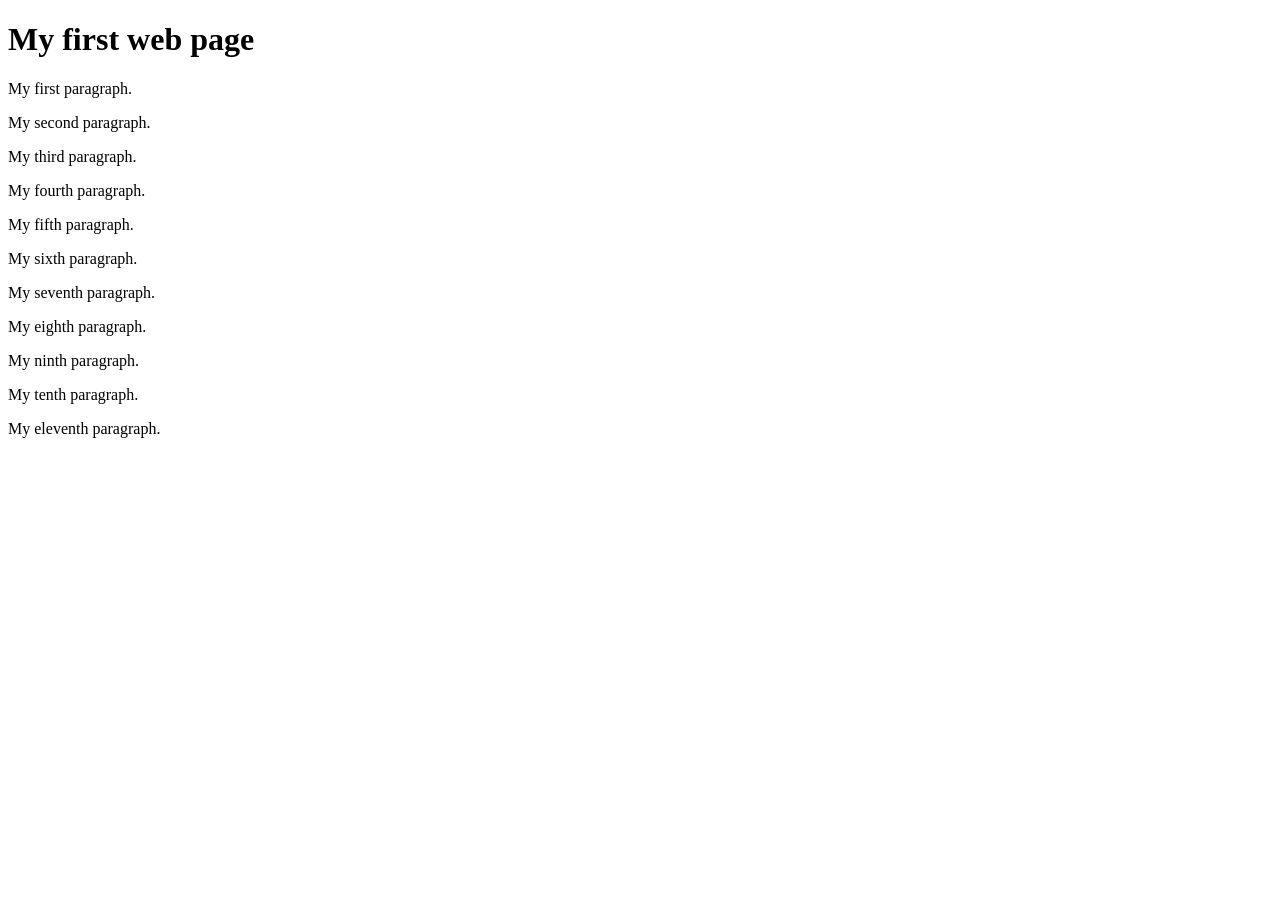
<file: index.html>
<!DOCTYPE html>
<html lang="en">
<head>
    <meta charset="UTF-8">
    <meta name="viewport" content="width=device-width, initial-scale=1.0">
    <title>THE Second page</title>
</head>
<body>

    <h1>My first web page</h1>
    <p>My first paragraph.</p>
    <p>My second paragraph.</p>
    <p>My third paragraph.</p>
    <p>My fourth paragraph.</p>
    <p>My fifth paragraph.</p>
    <p>My sixth paragraph.</p>
    <p>My seventh paragraph.</p>
    <p>My eighth paragraph.</p>
    <p>My ninth paragraph.</p>
    <p>My tenth paragraph.</p>
    <p>My eleventh paragraph.</p>
</body>
</html>
</file>
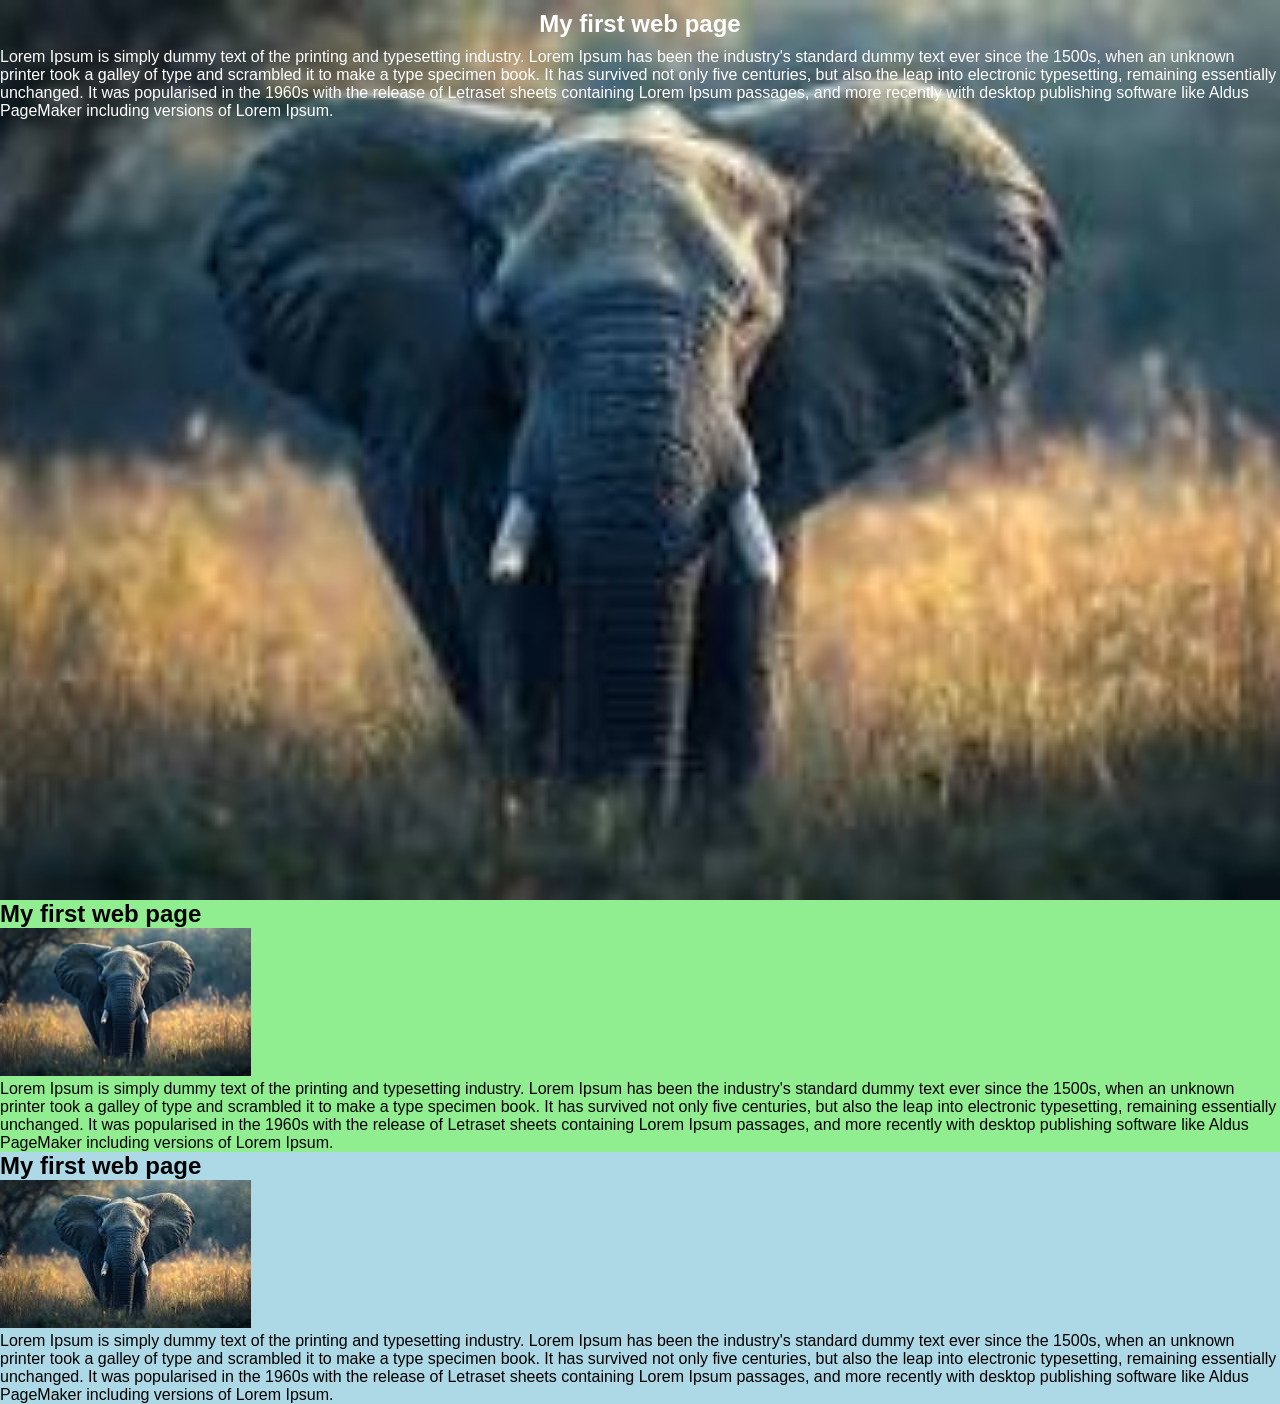
<file: index2.html>
<!DOCTYPE html>
<html lang="en">
<link>
    <meta charset="UTF-8">
    <meta name="viewport" content="width=device-width, initial-scale=1.0">
    <title>HTML and CSS</title>
    <link rel="stylesheet" href="/styles.css">
</head>
<body>
   <section class="container1" id="container-id">
    
    <header class="heading1">

              <h1>My first web page</h1>

         </header>
         <!-- <div class="image-division">
            <img src="/images/image.png" alt="The hero image" class="image1">
         </div> -->
           
             <p class="paragraph1">Lorem Ipsum is simply dummy text of the printing and typesetting industry. Lorem Ipsum has been the industry's standard dummy text ever since the 1500s, when an unknown printer took a galley of type and scrambled it to make a type specimen book. It has survived not only five centuries, but also the leap into electronic typesetting, remaining essentially unchanged. It was popularised in the 1960s with the release of Letraset sheets containing Lorem Ipsum passages, and more recently with desktop publishing software like Aldus PageMaker including versions of Lorem Ipsum.</p>
   </section>
   <section class="container2" id="container-id">
      <header class="heading2">
              <h1>My first web page</h1>
         </header>
           <img src="/images/image.png" alt="The hero image">
             <p>Lorem Ipsum is simply dummy text of the printing and typesetting industry. Lorem Ipsum has been the industry's standard dummy text ever since the 1500s, when an unknown printer took a galley of type and scrambled it to make a type specimen book. It has survived not only five centuries, but also the leap into electronic typesetting, remaining essentially unchanged. It was popularised in the 1960s with the release of Letraset sheets containing Lorem Ipsum passages, and more recently with desktop publishing software like Aldus PageMaker including versions of Lorem Ipsum.</p>
   </section>
   <section class="container3" id="container-id">
      <header>
              <h1>My first web page</h1>
         </header>
           <img src="/images/image.png" alt="The hero image">
             <p>Lorem Ipsum is simply dummy text of the printing and typesetting industry. Lorem Ipsum has been the industry's standard dummy text ever since the 1500s, when an unknown printer took a galley of type and scrambled it to make a type specimen book. It has survived not only five centuries, but also the leap into electronic typesetting, remaining essentially unchanged. It was popularised in the 1960s with the release of Letraset sheets containing Lorem Ipsum passages, and more recently with desktop publishing software like Aldus PageMaker including versions of Lorem Ipsum.</p>
   </section>
</body>
</html>
</file>
<file: styles.css>
* {
    box-sizing: border-box;
    margin: 0;
    padding: 0;
    font-family: 'Trebuchet MS', 'Lucida Sans Unicode', 'Lucida Grande', 'Lucida Sans', Arial, sans-serif;
}


.container1 {
    /* background-color: aqua; */
    background-image: url('/images/image.png');
    background-size: cover;
    background-position: center;
    height: 100vh;
}

.heading1 {
    color: white;
    text-align: center;
    padding: 10px;

}

.image1 {
    text-align: center;
}

.image-division {
    text-align: center;
}



.container2 {
    background-color: lightgreen;
}
.container3 {
    background-color: lightblue;
}
.paragraph1{
    color: white;
}
</file>
